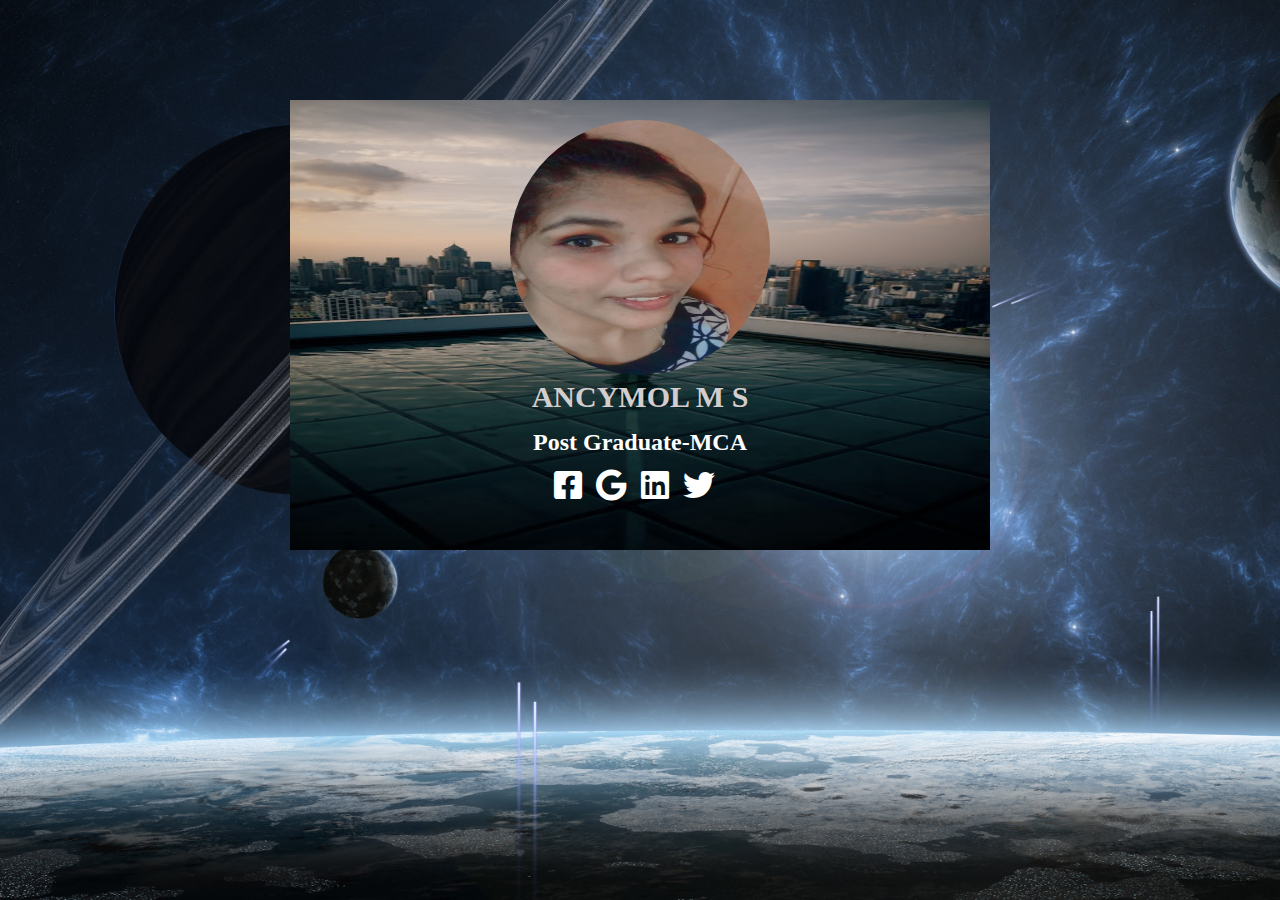
<file: badge challenge 1/index.html>
<html>
    <head>
        <title>Badge Challenge1-ANCY</title>
    </head>

    <link rel="stylesheet" href="style.css">
        <link rel="stylesheet" href="https://cdnjs.cloudflare.com/ajax/libs/font-awesome/5.15.3/css/all.min.css">
        

    <body>
            <div class="pic">
                    <img src="backgroundimg.jpg" alt="bg" width="700" height="450">


             
                     <img src="prof1.jpg" class="my"  alt="ancy" width="300" height="200">
              
                
                
                <h1> ANCYMOL M S</h1>
                <h2> Post Graduate-MCA </h2>
                <br>
                <i class="fab  fa-facebook-square fa-2x"></i>
                <i class="fab fa-google fa-2x"></i>
                <i class="fab fa-linkedin fa-2x"></i>
                <i class="fab fa-twitter fa-2x"></i>

            </div>


    </body>


</html>
</file>
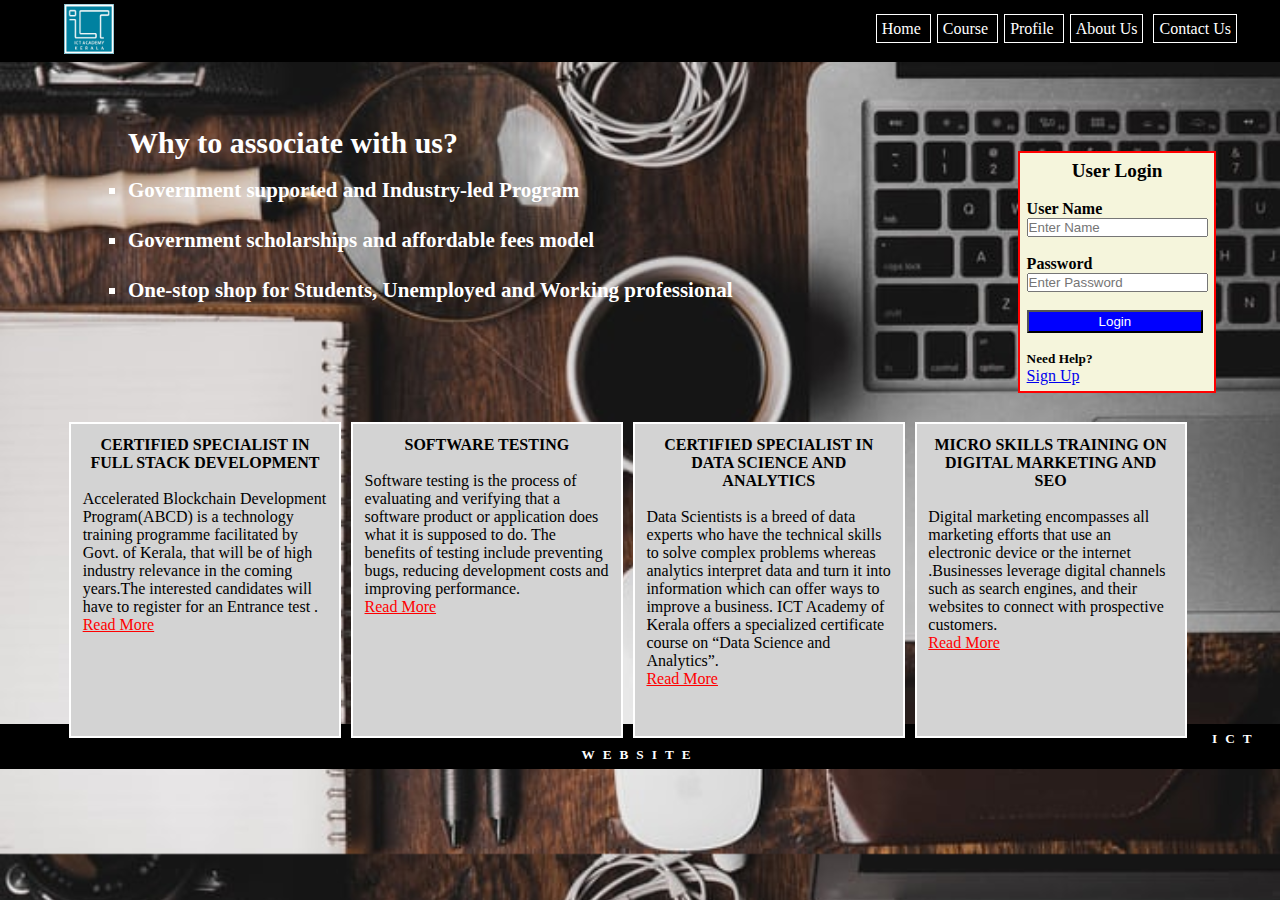
<file: website ict/index.html>
<!DOCTYPE html>
<html lang="en">
    <head>
        <meta charset="UTF-8">
        <title>ICT Website</title>
        <link rel="stylesheet" href="style.css">
    </head>
    <body background="bg.jpeg">
    <!-- header -->
        <header>
            <img src="logo.webp " alt="logo" width="50" height="50">
            <div class="head">
                <a href="#"> Home </a>
                <a href="#"> Course </a>
                <a href="#"> Profile </a>
                <a href="#"> About Us</a>
                <a href="#"> Contact Us </a>
            </div>
        </header>
    <!-- form -->
        <div class="form">
            <form action="#">
                <h4><b> User Login </b></h4>
                <br>
                <div>
                    <label><b>User Name </b> </label><br>
                    <input type="text" placeholder="Enter Name">
                </div>
                <br>
                <div>
                    <label><b> Password </b></label><br>
                    <input type="password" placeholder="Enter Password">
                    
                </div>
                <br>
                <div>
                    <button> Login </button>
                    <br>
                </div>
                <br>
                <h5> Need Help? </h5>
                <a href="#">Sign Up</a>
            </form>
        </div>
        <!-- list-content -->
        <div class="list">
            <h3>Why to associate with us?</h3>
            <br>
            <ul>
                <li> Government supported and Industry-led Program </li><br>
                <li>  Government scholarships and affordable fees model </li><br>
                <li> One-stop shop for Students, Unemployed and Working professional </li><br>
            </ul> 
        </div>
    <!-- box-content -->
        <div class="courses">
            <div class="course-detail">
                <h4>CERTIFIED SPECIALIST IN FULL STACK DEVELOPMENT </h4><br>
                <p>Accelerated Blockchain Development Program(ABCD) is a technology training programme  facilitated by Govt. of Kerala, that will be of high industry relevance in the coming years.The interested candidates will have to register for an Entrance test . </p>
                <a href="#"> Read More </a><br><br>
            </div>

            <div class="course-detail">
                <h4>SOFTWARE TESTING </h4><br>
                <p> Software testing is the process of evaluating and verifying that a software product or application does what it is supposed to do. The benefits of testing include preventing bugs, reducing development costs and improving performance. </p>
                <a href="#"> Read More </a><br><br>
            </div>

            <div class="course-detail">
                <h4>CERTIFIED SPECIALIST IN DATA SCIENCE AND ANALYTICS </h4><br>
                <p> Data Scientists is a breed of data experts who have the technical skills to solve complex problems whereas analytics interpret data and turn it into information which can offer ways to improve a business. ICT Academy of Kerala offers a specialized certificate course on “Data Science and Analytics”. </p>
                <a href="#"> Read More </a><br><br>
            </div>

            <div class="course-detail">
                <h4> MICRO SKILLS TRAINING ON DIGITAL MARKETING AND SEO </h4><br>
                <p> Digital marketing encompasses all  marketing efforts that use an electronic device or the internet .Businesses leverage digital channels such as search engines, and their websites to connect with prospective customers.  </p>
                <a href="#"> Read More </a><br><br>
            </div>
        </div>
    <!-- footer -->
        <div>
            <footer>
                <h5> ICT WEBSITE </h5>
            </footer>
        </div>    
    </body>
</html>
</file>
<file: badge challenge 1/style.css>
body{
    background-image:url("bg_img.jpg");
    background-size: cover;
    background-attachment: fixed;
}
.pic{
    display:block;
    text-align:center;
    margin:auto;
    width:60%;
    margin-top:100px;
    
}
.my{
    
   vertical-align: center;
    width:260px;
    height:255px;
    margin:auto;
    margin-top:-430px;
    border:0px solid black;
    border-radius:100%;
    
}
h1{
    font-size:30px;
    font-family: Impact, Haettenschweiler, 'Arial Narrow Bold', sans-serif
    margin:auto;
    margin-top:-170px;
    color:rgb(212, 205, 205);
}
h2{
    font size:25px;
    margin:auto;
    margin-top:-5px;
    color:white

}
.fab { 
    
    letter-spacing: 10px;
    font size:25px;
    margin:auto;
    margin-top:-5px;
    color:white

}
</file>
<file: website ict/style.css>
*{
    margin:0;
    padding:0;
}
body{
    background-size: cover;
    }
header{
    background-color: black;
    height:5%;
}
img{
    margin: 0.3%;
    margin-left:5%;
}
.head{
    float:right;
    margin-top:20px;
    margin-right:40px;
}
.head a{
     font-family: Georgia, 'Times New Roman', Times, serif; 
    text-decoration: none;
    border: 1px solid white;
    color:white;
    margin:3px;
    padding:5px;
} 
.head a:hover{
    color:black;
    background-color:aliceblue;
    transition:0.5s, ease-out;
}
.form{
    float:right;
    border:2px solid red;
    background-color: beige;
    padding: 0.5%;
    margin-right:5%;
    margin-top:7%;
    
}
.form h4{
    text-align:center;
    font-size: larger;
}
.form button{
    color:white;
    background-color: blue;
    padding-right:70px;
    padding-left:70px;
    padding-top:2px;
    padding-bottom:2px;
}
.list{
    margin-left:10%;
    margin-top:5%;
}
h3{
    font-family:Georgia, 'Times New Roman', Times, serif;
    font-size: 30px;
    color:white;
}
.list ul{
    list-style-type:square;
    font-family:Georgia, 'Times New Roman', Times, serif;
    font-size:21px ;
    font-weight: bold;
    color:white;
}

.courses{
    margin-left:5%;
    margin-top:7%;
    margin-right:4%;
}
.course-detail{
    background-color: lightgray;
    float:left; 
    border:2px solid white;
    width:21%;
    height:18em;
    margin:5px;
    padding:1%;
}
.course-detail a{
    color:red;
}
.course-detail h4{
    text-align: center;
    text-transform: uppercase;
}
.course-detail p{
    justify-content: center;
}
footer{
    background-color: black;
    color:white;
    margin-top:31%;
    padding-top:0.5%;
    padding-bottom:0.5%;
    text-align:center;
    letter-spacing: 0.5em;
}
</file>
